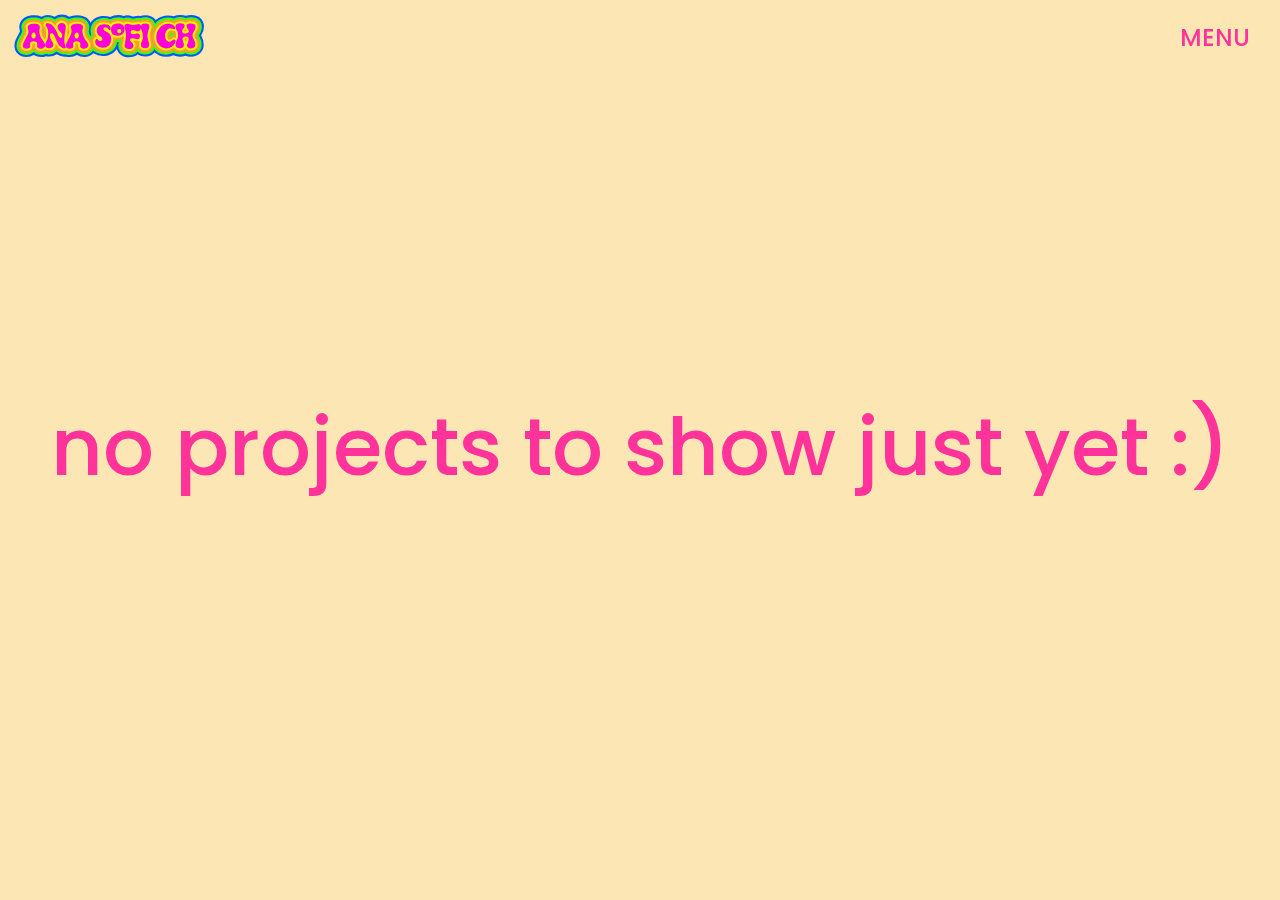
<file: project-pages/other-projects.html>
<!DOCTYPE html>
<html lang="en">
  <head>
    <meta charset="UTF-8" />
    <meta http-equiv="X-UA-Compatible" content="IE=edge" />
    <meta name="viewport" content="width=device-width, initial-scale=1.0" />
    <link rel="icon" type="image/png" sizes="36x36" href="../images/favicon.png" />
    <link rel="stylesheet" href="../style.css" />
    <title>other smaller projects</title>
  </head>
  <body id="projectPage" class="otherProjects">
    <header>
      <div class="loaderWrapper">
        <div class="loaderText">Loading</div>
        <img src="../SVG/loader.svg" alt="loader" />
      </div>

      <section id="menuSec">
        <nav>
          <div class="menuTop">
            <div class="closeMenu" onclick="closeMenu()">X</div>
          </div>
          <div class="menuOptions">
            <a href="../index.html" onclick="closeMenu()">Home</a>
            <a href="../index.html#projectsSec" onclick="closeMenu()">Work</a>
            <a href="#" onclick="closeMenu()">About me</a>
          </div>
        </nav>
        <div class="openMenu" onclick="openMenu()">MENU</div>
      </section>

      <div class="logo2">
        <a href="../index.html"><img src="../SVG/logo.svg" alt="logo" /></a>
      </div>
    </header>

    <main>
      <div class="noProjects">no projects to show just yet :)</div>
    </main>

    <script src="project-pages.js"></script>
  </body>
</html>
</file>
<file: style.css>
@import url("https://fonts.googleapis.com/css2?family=Poppins:wght@400;500&display=swap");

:root {
  --color1: #ff3399;
  --color2: #0033ff;
  --color3: #cc66ff;
  --color4: #ffcc33;
  --color5: #ff9933;
  --color6: #00cc00;
  --color7: #33cccc;
  --color7: #fcd9f4;
  --color8: #fce7b4;

  --font-1: "Poppins", sans-serif;
  --font-2: synthemesc, "Poppins", sans-serif;
  --color-font: #000000;
  --color-font2: #ffffff;
}

/* FOR FONTS 

SYNTHEMESC
font-family: synthemesc, sans-serif;
  font-weight: 400;
  font-style: normal;

*/

* {
  box-sizing: border-box;
  margin: 0;
}

body {
  font-family: "Poppins", sans-serif;
}

/* LOADER */
.loaderWrapper {
  width: 100vw;
  height: 100vh;
  position: absolute;
  top: 0;
  left: 0;
  background-color: var(--color1);
  background-size: cover;
  justify-content: center;
  display: flex;
  justify-content: center;
  align-items: center;
  color: var(--color-font2);
  font-size: 6rem;
  z-index: 120;
  transition: 2.5s;
  overflow-x: hidden;
}

.loaderText {
  position: absolute;
  font-family: var(--font-2);
  animation: loading 0.8s infinite alternate ease-in-out;
}

@keyframes loading {
  0% {
    transform: scale(0.9);
  }
  100% {
    transform: scale(1);
  }
}

.loaderWrapper img {
  height: 100%;
}

/* MENU */
#menuSec {
  font-family: var(--font-2);
}

#menuSec nav {
  position: absolute;
  position: fixed;
  width: 100%;
  height: 100vh;
  top: -100vh;
  left: 0;
  z-index: 100;
  display: flex;
  align-items: center;
  justify-content: center;
  text-align: center;
  background-color: var(--color4);
  color: var(--color1);
  transition: 1s;
}

.logo3 {
  position: absolute;
  left: 1vw;
  top: 1vw;
  width: 15vw;
  z-index: 100;
}

.closeMenu {
  position: absolute;
  top: 20px;
  right: 50px;
  font-size: 1.7rem;
  cursor: pointer;
  transition: 0.2s;
}

.closeMenu:hover {
  color: var(--color2);
}

.menuOptions {
  display: flex;
  flex-direction: column;
  font-size: 6rem;
  gap: 4rem;
  text-align: center;
  width: fit-content;
  justify-content: center;
  align-items: center;
}

.menuOptions a {
  text-decoration: none;
  color: var(--color1);
  transition: 0.1s ease-in-out;
  position: relative;
  width: fit-content;
  background: linear-gradient(to bottom, var(--color4) 0%, var(--color4) 100%);
  background-position: 0 100%;
  background-repeat: repeat-x;
  background-size: 6px 6px;
}

.menuOptions a:hover {
  color: var(--color2);
  background-image: url("data:image/svg+xml;charset=utf8,%3Csvg id='squiggle-link' xmlns='http://www.w3.org/2000/svg' xmlns:xlink='http://www.w3.org/1999/xlink' xmlns:ev='http://www.w3.org/2001/xml-events' viewBox='0 0 20 4'%3E%3Cstyle type='text/css'%3E.squiggle{animation:shift .4s linear infinite;}@keyframes shift {from {transform:translateX(0);}to {transform:translateX(-20px);}}%3C/style%3E%3Cpath fill='none' stroke='%23ff3399' stroke-width='1.4' class='squiggle' d='M0,3.5 c 5,0,5,-3,10,-3 s 5,3,10,3 c 5,0,5,-3,10,-3 s 5,3,10,3'/%3E%3C/svg%3E");
  background-position: 0 100%;
  background-size: auto 16px;
  background-repeat: repeat-x;
  text-decoration: none;
}

.openMenu {
  position: absolute;
  top: 20px;
  right: 30px;
  cursor: pointer;
  font-size: 1.5rem;
  transition: color 0.2s ease-in-out;
  position: fixed;
  z-index: 98;
}

#landingPage .openMenu:hover {
  color: var(--color2);
}

#projectPage .openMenu {
  color: var(--color1);
}

#projectPage .openMenu:hover {
  color: var(--color2);
}

/* LANDING PAGE */

#landingPage {
  font-family: var(--font-1);
  font-weight: 500;
  background-color: var(--color1);
  overflow-x: hidden;
  color: var(--color4);
}

/* HEADER */

.scrollDiv {
  position: fixed;
  bottom: 50px;
  right: 50px;
  z-index: 99;
}

.circle {
  width: 120px;
  height: 120px;
  border-radius: 50%;
  display: flex;
  justify-content: center;
  align-items: center;
  color: #0033ff;
}

.scrollArrow {
  position: absolute;
  width: 30px;
  height: 45px;
  background-image: url(SVG/scrollArrow.svg);
  background-size: 25px;
  background-repeat: no-repeat;
  background-position-x: center;
  background-position-y: 20px;
  border-radius: 50%;
  filter: brightness(1.5) contrast(1.5);
}

.scrollText {
  width: 100%;
  height: 100%;
  font-family: var(--font-2);
  animation: rotateText 10s linear infinite;
  transform-origin: center;
}

@keyframes rotateText {
  0% {
    transform: rotate(0deg);
  }
  100% {
    transform: rotate(360deg);
  }
}

.scrollText span {
  position: absolute;
  left: 50%;
  font-size: 1.1em;
  transform-origin: 0 60px;
}

.logo {
  text-align: center;
  position: fixed;
  z-index: 99;
  left: 25vw;
  margin-top: 8rem;
  width: 50vw;
}

.logoAppear {
  animation: logoAppear;
  animation-duration: 1.5s;
  animation-iteration-count: 1;
  animation-fill-mode: forwards;
  animation-delay: 0.8s;
  opacity: 0;
}

@keyframes logoAppear {
  0% {
    transform: scale(0);
  }
  100% {
    transform: scale(1);
    opacity: 1;
  }
}

.moveLogo {
  animation: moveLogo;
  animation-duration: 1s;
  animation-iteration-count: 1;
  animation-fill-mode: forwards;
}

@keyframes moveLogo {
  100% {
    left: 1vw;
    margin-top: 1rem;
    width: 15vw;
  }
}

.returnLogo {
  animation: returnLogo;
  animation-duration: 1s;
  animation-iteration-count: 1;
  animation-fill-mode: forwards;
}

@keyframes returnLogo {
  0% {
    left: 1vw;
    margin-top: 1rem;
    width: 15vw;
  }
  100% {
    left: 25vw;
    margin-top: 8rem;
    width: 50vw;
  }
}

.introText {
  text-align: center;
  padding-left: 18vw;
  padding-right: 18vw;
  font-size: 3.5rem;
  color: var(--color-font2);
  padding-top: 22rem;
}

.introAppear {
  position: relative;
  top: 3.5rem;
  opacity: 0;
  animation: introAppear;
  animation-duration: 1s;
  animation-iteration-count: 1;
  animation-fill-mode: forwards;
}

.introAppear.ia1 {
  animation-delay: 1s;
}

.introAppear.ia2 {
  animation-delay: 1.1s;
}

.introAppear.ia3 {
  animation-delay: 1.2s;
}

@keyframes introAppear {
  100% {
    top: 0rem;
    opacity: 1;
  }
}

.wavy {
  background: linear-gradient(to bottom, var(--color4) 0%, var(--color4) 100%);
  background-position: 0 100%;
  background-repeat: repeat-x;
  background-size: 5px 5px;
}

.wavy:hover {
  background-image: url("data:image/svg+xml;charset=utf8,%3Csvg id='squiggle-link' xmlns='http://www.w3.org/2000/svg' xmlns:xlink='http://www.w3.org/1999/xlink' xmlns:ev='http://www.w3.org/2001/xml-events' viewBox='0 0 20 4'%3E%3Cstyle type='text/css'%3E.squiggle{animation:shift .4s linear infinite;}@keyframes shift {from {transform:translateX(0);}to {transform:translateX(-20px);}}%3C/style%3E%3Cpath fill='none' stroke='%23ffcc33' stroke-width='2' class='squiggle' d='M0,3.5 c 5,0,5,-3,10,-3 s 5,3,10,3 c 5,0,5,-3,10,-3 s 5,3,10,3'/%3E%3C/svg%3E");
  background-position: 0 100%;
  background-size: auto 10px;
  background-repeat: repeat-x;
  text-decoration: none;
}

.wavy a {
  text-decoration: none;
  color: var(--color-font2);
}

.hoverReveal2 img {
  mix-blend-mode: difference;
  z-index: 0;
  width: 100%;
  height: 100%;
  object-fit: cover;
  position: relative;
  transition: text-transform 0.5s ease-out;
}

.hoverReveal2.img3 {
  position: absolute;
  top: 50%;
  left: 50%;
  pointer-events: none;
  transform: translate(-50%, -50%);
  overflow: hidden;
  opacity: 0;
  transform: scale(0.8);
  transition: all 0.5s ease-out;
  width: 400px;
  height: 500px;
  z-index: -1;
}

/* leo section */

.leoOptions {
  margin-top: 8rem;
  margin-bottom: 8rem;
  display: flex;
  justify-content: space-around;
  font-family: var(--font-2);
  font-size: 5rem;
}

.leoOptions a {
  text-decoration: none;
  color: var(--color1);
  transition: 0.4s;
  text-shadow: 3px 0 0 #fff, -3px 0 0 #fff, 0 3px 0 #fff, 0 -3px 0 #fff, 2px 2px #fff, -2px -2px 0 #fff, 2px -2px 0 #fff, -2px 2px 0 #fff;
}

.leoOptions a:hover {
  color: var(--color2);
  transition: 0.4s;
  text-shadow: 3px 0 0 #fff, -3px 0 0 #fff, 0 3px 0 #fff, 0 -3px 0 #fff, 2px 2px #fff, -2px -2px 0 #fff, 2px -2px 0 #fff, -2px 2px 0 #fff;
}

/* projects settings */
.projectsOption {
  align-self: center;
  margin-left: 2rem;
}

.checkProjects {
  padding-top: 3rem;
  font-size: 1.9rem;
  text-align: center;
  transform: scale(0);
  transition: all 0.3s;
}

.projectsOption:hover .checkProjects {
  transform: scale(1);
}

.sliderLeft {
  opacity: 0;
}

.slideInLeft {
  animation: slideInLeft;
  animation-timing-function: cubic-bezier(0.63, 0.28, 0.6, 1.93);
  animation-duration: 0.8s;
  animation-iteration-count: 1;
  animation-fill-mode: forwards;
}

@keyframes slideInLeft {
  0% {
    transform: translateX(-20vw);
  }
  100% {
    transform: translateX(-0vw);
    opacity: 1;
  }
}

/* leo settings */
.blueLeo {
  margin-top: 6rem;
  text-align: center;
}

.blueLeo svg {
  width: 25rem;
  height: 25rem;
}

.eyes {
  display: flex;
}

.eye {
  position: relative;
  left: 4.9rem;
  bottom: 15rem;
  width: 34px;
  height: 34px;
  display: block;
  background: #fff;
  margin: 0 46.5px;
  border-radius: 50%;
  overflow: hidden;
}

.eyeball {
  position: absolute;
  top: 50%;
  left: 50%;
  width: 19.6px;
  height: 19.6px;
  border-radius: 50%;
  background: #000;
  box-sizing: border-box;
  transform: translate(-50%, -50%);
}

/* about me settings */
.aboutmeOption {
  align-self: center;
  margin-right: 2rem;
}

.knowMe {
  padding-top: 3rem;
  font-size: 1.9rem;
  text-align: center;
  transform: scale(0);
  transition: all 0.3s;
}

.aboutmeOption:hover .knowMe {
  transform: scale(1);
}

.sliderRight {
  opacity: 0;
}

.slideInRight {
  animation: slideInRight;
  animation-timing-function: cubic-bezier(0.63, 0.28, 0.6, 1.93);
  animation-duration: 0.8s;
  animation-iteration-count: 1;
  animation-fill-mode: forwards;
}

@keyframes slideInRight {
  0% {
    transform: translateX(20vw);
  }
  100% {
    transform: translateX(-0vw);
    opacity: 1;
  }
}

/* MAIN/PROJECTS */
.projectsTitle {
  position: relative;
  display: block;
  width: 100vw;
  height: fit-content;
  background-color: var(--color4);
  margin-top: 6rem;
  color: var(--color2);
  font-size: 11rem;
  font-family: var(--font-2);
  overflow: hidden;
  text-shadow: 5px 0 0 #fff, -5px 0 0 #fff, 0 5px 0 #fff, 0 -5px 0 #fff, 4px 4px #fff, -4px -4px 0 #fff, 4px -4px 0 #fff, -4px 4px 0 #fff;
}

.projectsTitleTrack {
  display: flex;
  width: calc(762px * 10);
  animation: pMarquee 4s infinite linear;
}

@keyframes pMarquee {
  0% {
    transform: translate(0%);
  }
  100% {
    transform: translate(-762px);
  }
}

/* project list */
.projectsList {
  padding-right: 3rem;
  padding-left: 3rem;
  padding-top: 8rem;
  padding-bottom: 10rem;
}

.projectsList li {
  list-style: none;
  position: relative;
  z-index: 10;
}

.projectsList a {
  text-decoration: none;
  z-index: 10;
  position: relative;
}

.fade-in {
  top: 3rem;
  opacity: 0;
  transition: 0.3s ease-in;
}

.fade-in.appear {
  top: 0rem;
  opacity: 1;
}

.projectsList a.active {
  top: 0rem;
  transition: 1s ease-out;
}

.singleProject {
  z-index: 10;
  position: relative;
}

.line {
  width: 87vw;
  height: 4px;
  background-color: var(--color4);
}

.projectContent {
  padding-top: 1.8rem;
  padding-bottom: 2.6rem;
  display: flex;
  justify-content: space-between;
}

.projectText {
  color: var(--color-font2);
  transition: 0.2s;
}

.projectTitle {
  font-size: 2.5rem;
}

.projectDeats {
  font-size: 1.4rem;
}

.pArrow {
  width: 4rem;
  align-self: center;
  margin-right: 4rem;
  margin-top: 1rem;
  transition: 0.5s;
}

.arrowPath {
  fill: none;
  stroke: var(--color4);
  stroke-miterlimit: 4;
  stroke-width: 4px;
}

.hoverReveal.img1 {
  position: absolute;
  top: 50%;
  left: 50%;
  pointer-events: none;
  transform: translate(-50%, -50%);
  overflow: hidden;
  opacity: 0;
  transform: scale(0.8);
  transition: all 0.5s ease-out;
  width: 510px;
  height: 250px;
  z-index: 10;
}

.hoverReveal.img2 {
  position: absolute;
  top: 50%;
  left: 50%;
  pointer-events: none;
  transform: translate(-50%, -50%);
  overflow: hidden;
  opacity: 0;
  transform: scale(0.8);
  transition: all 0.5s ease-out;
  width: 300px;
  height: 400px;
  z-index: 10;
}

.hoverReveal img {
  mix-blend-mode: difference;
  z-index: 10;
  width: 100%;
  height: 100%;
  object-fit: cover;
  position: relative;
  transition: text-transform 0.5s ease-out;
}

/* hover effects project list  */
.projectLi:hover .projectText {
  color: var(--color2);
  transition: 0.2s;
}

.projectLi:hover .pArrow {
  transform: rotate(45deg);
  transition: 0.5s;
}

.projectLi:hover .arrowPath {
  fill: var(--color2);
  stroke: none;
}

/* FOOTER */

footer {
  background-color: var(--color2);
  display: flex;
  flex-direction: column;
  padding-left: 20vw;
  padding-right: 20vw;
  padding-top: 3rem;
  padding-bottom: 2rem;
}

.lets {
  color: var(--color1);
  font-size: 4rem;
  font-family: var(--font-2);
}

.getIT {
  color: var(--color-font2);
  font-weight: 400;
  font-size: 7rem;
  margin-top: -2rem;
}

.fmiddle {
  display: flex;
  justify-content: space-between;
  margin-top: 2.5rem;
}

.fTitle {
  font-family: var(--font-2);
  font-size: 2rem;
  margin-bottom: 0.7rem;
  color: var(--color4);
}

.fLinks {
  display: flex;
  gap: 3rem;
}

.fLinks a {
  text-decoration: none;
  color: var(--color-font2);
  font-size: 1.2rem;
  transition: 0.2s;
}

.fLinks a:hover {
  color: var(--color1);
  transition: 0.2s;
}

.fbottom {
  margin-top: 2.5rem;
  font-size: 1.2rem;
  text-align: center;
  color: var(--color-font2);
}

.fLogo img {
  width: 300px;
  margin-top: 0.5rem;
}

/* PROJECT PAGES */

#projectPage {
  font-family: var(--font-1);
  font-weight: 500;
  background-color: var(--color8);
  overflow-x: hidden;
  font-size: 1.2rem;
}

.logo2 {
  left: 1vw;
  top: 1vw;
  width: 15vw;
  position: fixed;
  z-index: 100;
}

/* intro */

.projectIntro {
  display: flex;
  justify-content: space-around;
  gap: 6rem;
  margin-left: 6rem;
  margin-right: 6rem;
  margin-top: 16rem;
  margin-bottom: 14rem;
}

#projectPage h1 {
  font-family: var(--font-2);
  color: var(--color1);
  font-size: 2.5rem;
  word-spacing: 5px;
  letter-spacing: 2px;
}

.projectTitle .programs {
  font-size: 1.2rem;
}

.programs span {
  color: var(--color1);
}

.projectDesc {
  width: 40vw;
  text-align: justify;
  margin-top: -2rem;
}

.descButtons {
  display: flex;
  gap: 2rem;
}

button.descButtonsB {
  align-self: center;
  margin-top: 1rem;
  width: 200px;
  height: 40px;
  border: solid 3px var(--color1);
  background-color: transparent;
  color: var(--color1);
  font-family: var(--font-1);
  border-radius: 100px;
  font-size: 0.9rem;
  transition: 0.2s ease-in-out;
  font-weight: bold;
}

button.descButtonsB:hover {
  background-color: var(--color1);
  color: var(--color-font2);
}

button.descButtonsB:hover a {
  color: var(--color-font2);
}

/* scroll element */
.projectScrollDiv {
  position: relative;
  display: flex;
  justify-content: center;
  align-items: center;
  margin-top: -10rem;
  top: 1rem;
  z-index: 99;
  color: var(--color1);
}

.projectScroll .circle {
  color: var(--color1);
}

.projectScroll .scrollText span {
  position: absolute;
  left: 50%;
  font-size: 1em;
  transform-origin: 0 65px;
}

/* photos */

.pIntroPhotos {
  display: flex;
  width: 100vw;
  overflow: hidden;
  margin-top: -3rem;
  padding-left: -5rem;
}

.prImg {
  height: 90vh;
}

.prImg img {
  max-height: 100%;
}

.prImgEmpty {
  width: 30vw;
}

/* project process */
.projectSec {
  display: flex;
}

.processText {
  padding-top: 8rem;
  padding-left: 6rem;
  padding-right: 6rem;
  width: 50vw;
  height: 100vh;
  line-height: 2.3rem;
  text-align: justify;
}

.S1text,
.S3text {
  background-color: var(--color4);
}

.processText h1 {
  margin-bottom: 4rem;
  text-align: left;
  word-spacing: 5px;
  letter-spacing: 2px;
}

.processImg {
  width: 50vw;
  height: 100vh;
  display: flex;
  justify-content: center;
}

/* bg images for process */

.S3Img {
  display: flex;
  flex-direction: column;
}

/* Latelier Michaud */
.latelierMichaud .S1Img {
  background: url(images/background-photos/bg4.webp);
  background-size: cover;
}

.latelierMichaud .S2Img {
  background: url(images/background-photos/bg7.webp);
  background-size: cover;
}

.latelierMichaud .S3Img {
  background: url(images/background-photos/bg13.webp);
  background-size: cover;
}

/* FPC */
.fpc .S1Img {
  background: url(images/fpc/bg1.webp);
  background-size: cover;
}

.fpc .S2Img {
  background: url(images/fpc/bg2.webp);
  background-size: cover;
}

.fpc .S3Img {
  background: url(images/fpc/bg3.webp);
  background-size: cover;
}

/* Save the Dead */
.bouncing {
  animation-name: bouncing;
  animation-duration: 0.7s;
  animation-iteration-count: infinite;
  animation-direction: alternate;
  animation-timing-function: linear;
}

@keyframes bouncing {
  0% {
    transform: rotate(-10deg);
  }

  100% {
    transform: rotate(10deg);
  }
}

.saveTheDead .S1Img {
  background: url(images/background-photos/bg18.webp);
  background-size: cover;
}

.saveTheDead .S2Img {
  background: url(images/background-photos/bg14.webp);
  background-size: cover;
}

.saveTheDead .S3Img {
  background: url(images/background-photos/bg15.webp);
  background-size: cover;
}

/* Silfen */
.silfen .S1Img {
  background: url(images/background-photos/bg17.webp);
  background-size: cover;
}

.silfen .S2Img {
  background: url(images/silfen/bg3.webp);
  background-size: cover;
}

.silfen .S3Img {
  background: url(images/background-photos/bg8.webp);
  background-size: cover;
}

/* hacked Hogwarts */
.hackedHogwarts .S1Img {
  background: url(images/background-photos/bg16.webp);
  background-size: cover;
}

.hackedHogwarts .S2Img {
  background: url(images/background-photos/bg19.webp);
  background-size: cover;
}

.hackedHogwarts .S3Img {
  background: url(images/background-photos/bg4.webp);
  background-size: cover;
}

/* watch configurator */
.watchConfigurator .S1Img {
  background: url(images/background-photos/bg1.webp);
  background-size: cover;
}

.watchConfigurator .S2Img {
  background: url(images/background-photos/bg10.webp);
  background-size: cover;
}

.watchConfigurator .S3Img {
  background: url(images/background-photos/bg3.webp);
  background-size: cover;
}

.watchConfigurator .prImg img {
  max-height: 100%;
}

/* RE */
.RE .S1Img {
  background: url(images/RE-tshirts/bg1.webp);
  background-size: contain;
}

.RE .S2Img {
  background: url(images/RE-tshirts/bg2.webp);
  background-size: contain;
}

.RE .S3Img {
  background: url(images/RE-tshirts/bg3.webp);
  background-size: contain;
}

/* Me-Mover */
.meMover .S1Img {
  background: url(images/background-photos/bg8.webp);
  background-size: cover;
}

.meMover .S2Img {
  background: url(images/background-photos/bg12.webp);
  background-size: cover;
}

.meMover .S3Img {
  background: url(images/background-photos/bg11.webp);
  background-size: cover;
}

.processImg img {
  max-width: 80%;
  align-self: center;
}

button.viewSolution {
  align-self: center;
  margin-top: 5rem;
  width: 350px;
  height: 50px;
  border: solid 3px var(--color-font2);
  background-color: transparent;
  color: white;
  font-family: var(--font-1);
  border-radius: 100px;
  font-size: 1.2rem;
  transition: 0.2s ease-in-out;
  font-weight: bold;
}

button.viewSolution:hover {
  background-color: var(--color1);
  color: var(--color-font2);
}

button.viewSolution:hover a {
  color: var(--color-font2);
}

button a {
  text-decoration: none;
  color: var(--color1);
  transition: 0.2s ease-in-out;
}

button.viewSolution a {
  text-decoration: none;
  color: var(--color-font2);
  transition: 0.2s ease-in-out;
}

/* documentation */
.projectDocs {
  padding-left: 6rem;
  padding-right: 6rem;
  padding-top: 8rem;
  font-size: 1.7rem;
  margin-bottom: 5rem;
}

.projectDocs h1 {
  margin-bottom: 4rem;
}

.docList {
  display: flex;
  flex-direction: column;
  gap: 1.5rem;
}

.singleDoc {
  display: flex;
  gap: 2rem;
}

.singleDoc a {
  text-decoration: none;
  color: var(--color-font);
  margin-top: 1rem;
  transition: 0.1s ease-in-out;
}

.singleDoc a:hover {
  color: var(--color1);
}

.docLeo {
  width: 90px;
}

.fade-in2 {
  transform: translateY(3rem);
  opacity: 0;
  transition: 0.3s ease-in;
}

.fade-in2.appear {
  transform: translateY(0rem);
  opacity: 1;
}

.fade-in3 {
  opacity: 0;
  transition: 0.3s ease-in;
}

.fade-in3.appear {
  opacity: 1;
}

/* previous and next project */

.prevNextProject {
  height: 70vh;
  background-color: var(--color4);
  display: flex;
  justify-content: space-around;
}

.prevNextProject a {
  text-decoration: none;
}

.prevProject,
.nextProject {
  position: relative;
  top: 23%;
}

.previous,
.pProject {
  font-family: var(--font-2);
  font-size: 6rem;
  color: var(--color1);
  transition: 0.1s ease-in-out;
}

.prevProject a:hover .previous {
  text-shadow: 3px 0 0 #ff3399, -3px 0 0 #ff3399, 0 3px 0 #ff3399, 0 -3px 0 #ff3399, 2px 2px #ff3399, -2px -2px 0 #ff3399, 2px -2px 0 #ff3399, -2px 2px 0 #ff3399;
  color: var(--color4);
}

.prevProject a:hover .pProject {
  text-shadow: 3px 0 0 #ff3399, -3px 0 0 #ff3399, 0 3px 0 #ff3399, 0 -3px 0 #ff3399, 2px 2px #ff3399, -2px -2px 0 #ff3399, 2px -2px 0 #ff3399, -2px 2px 0 #ff3399;
  color: var(--color4);
}

.pProject {
  margin-top: -1.5rem;
}

.preProjectName,
.nextProjectName {
  font-size: 1.7rem;
  margin-top: -0.5rem;
  color: var(--color-font);
}

.nextProjectName {
  text-align: right;
}

.next,
.nProject {
  font-family: var(--font-2);
  font-size: 6rem;
  color: var(--color2);
  text-align: right;
  transition: 0.1s ease-in-out;
}

.nextProject a:hover .next {
  text-shadow: 3px 0 0 #0033ff, -3px 0 0 #0033ff, 0 3px 0 #0033ff, 0 -3px 0 #0033ff, 2px 2px #0033ff, -2px -2px 0 #0033ff, 2px -2px 0 #0033ff, -2px 2px 0 #0033ff;
  color: var(--color4);
}

.nextProject a:hover .nProject {
  text-shadow: 3px 0 0 #0033ff, -3px 0 0 #0033ff, 0 3px 0 #0033ff, 0 -3px 0 #0033ff, 2px 2px #0033ff, -2px -2px 0 #0033ff, 2px -2px 0 #0033ff, -2px 2px 0 #0033ff;
  color: var(--color4);
}

.nProject {
  margin-top: -1.5rem;
}

/* other projects */
#projectPage.otherProjects {
  font-family: var(--font-2);
  color: var(--color1);
}

.otherProjects .noProjects {
  font-size: 5rem;
  text-align: center;
  margin-top: 43vh;
}

/* ABOUT ME PAGE */
#aboutMe {
  background-color: #fcd9f4;
}

#aboutMe .openMenu {
  color: var(--color1);
}

#aboutMe .openMenu:hover {
  color: var(--color2);
}

#aboutMe main {
  margin-bottom: 15rem;
}

.aboutTitle {
  margin-top: 8rem;
  display: flex;
  justify-content: center;
}

.aboutTitle h1 {
  font-family: var(--font-2);
  color: var(--color1);
  font-size: 3.5rem;
}

.aboutInfo {
  margin-top: 4rem;
  display: flex;
  justify-content: center;
  align-items: center;
  gap: 4rem;
  padding-left: 13rem;
  padding-right: 13rem;
}

.aboutImg {
  width: 50%;
}

.aboutImg img {
  max-width: 100%;
}

.aboutText {
  width: 50%;
  font-size: 1.2rem;
}

.skillsSec {
  margin-top: 4rem;
  padding-left: 13rem;
  padding-right: 13rem;
}

.skillsSec h2 {
  font-family: var(--font-2);
  color: var(--color1);
  font-size: 2.5rem;
}

.skillsList {
  margin-top: 2rem;
  margin-bottom: 3rem;
  display: grid;
  grid-template-columns: repeat(auto-fill, minmax(50px, 150px));
  gap: 1rem;
}

.skill {
  display: flex;
  justify-content: center;
  align-items: center;
  font-size: 1.2rem;
  border-radius: 100px;
  width: 8rem;
  background-color: var(--color1);
  color: var(--color-font2);
  height: 2.8rem;
}

.skill:hover {
  transform: scale(1.1);
  box-shadow: -1px -1px 33px -7px rgba(255, 51, 153, 0.66);
}

/* MEDIA QUERIES */

@media only screen and (max-width: 1400px) {
  /* project pages */
  #projectPage {
    /* background-color: #ff9933; */
    font-size: 1.1rem;
  }

  .projectIntro {
    margin-top: 14rem;
  }

  .processText {
    padding-top: 6rem;
    padding-left: 3rem;
    padding-right: 3rem;
    line-height: 2rem;
  }

  .projectDocs {
    font-size: 1.5rem;
  }
}

@media only screen and (max-width: 1290px) {
  /* about me */
  .aboutInfo {
    padding-left: 8rem;
    padding-right: 8rem;
  }

  .skillsSec {
    padding-left: 8rem;
    padding-right: 8rem;
  }

  .hoverReveal2,
  .hoverReveal {
    display: none;
    pointer-events: none;
  }

  footer {
    padding-left: 10vw;
    padding-right: 10vw;
  }
}

@media only screen and (max-width: 1180px) {
  .introText {
    padding-left: 5rem;
    padding-right: 5rem;
    font-size: 2.8rem;
  }

  /* project pages */
  #projectPage {
    font-size: 1rem;
  }

  .prImg {
    height: 80vh;
  }

  .processText {
    padding-top: 4rem;
    padding-left: 3rem;
    padding-right: 3rem;
    height: 85vh;
    line-height: 2rem;
  }

  .processText h1 {
    margin-bottom: 2rem;
  }

  .processImg {
    height: 85vh;
  }

  .projectDocs {
    padding-top: 4rem;
  }

  .prevNextProject {
    height: 50vh;
  }

  .prevProject,
  .nextProject {
    position: relative;
    top: 20%;
  }

  .previous,
  .pProject {
    font-size: 5rem;
  }

  .preProjectName,
  .nextProjectName {
    font-size: 1.5rem;
  }

  .next,
  .nProject {
    font-size: 5rem;
  }

  /* about me */
  .aboutInfo {
    padding-left: 5rem;
    padding-right: 5rem;
  }

  .aboutText {
    font-size: 1rem;
  }

  .skillsSec {
    padding-left: 5rem;
    padding-right: 5rem;
  }
}

@media only screen and (max-width: 1024px) {
  /* #landingPage {
    background-color: var(--color5);
  } */

  /* menu */
  .logo3 {
    width: 25vw;
  }

  /* landing page */

  @keyframes moveLogo {
    100% {
      left: 1vw;
      margin-top: 1rem;
      width: 20vw;
    }
  }

  .circle {
    width: 80px;
    height: 80px;
  }

  .scrollText span {
    font-size: 0.9em;
    transform-origin: 0 43px;
  }

  .introText {
    padding-left: 3rem;
    padding-right: 3rem;
    font-size: 2.8rem;
    padding-top: 18rem;
  }

  .leoOptions {
    font-size: 3rem;
    text-align: center;
  }

  .checkProjects {
    font-size: 1.5rem;
  }

  .blueLeo svg {
    width: 22rem;
    height: 22rem;
  }

  .eyes {
    display: none;
  }

  .knowMe {
    font-size: 1.5rem;
  }

  .projectsTitle {
    font-size: 9rem;
  }

  .projectsList {
    padding-right: 1rem;
    padding-left: 1rem;
    padding-top: 5rem;
  }

  .projectsList ul {
    padding-inline-start: 1rem;
  }

  .line {
    width: 95vw;
  }

  .projectTitle {
    font-size: 2rem;
  }

  .projectDeats {
    font-size: 1.2rem;
  }

  .pArrow {
    width: 3rem;
    margin-right: 1rem;
  }

  .hoverReveal.img1 {
    width: 360px;
    height: 200px;
  }

  .hoverReveal.img2 {
    width: 200px;
    height: 250px;
  }

  /* project pages */

  .logo2 {
    width: 25vw;
  }

  .projectScroll .scrollText span {
    font-size: 0.8em;
    transform-origin: 0 43px;
  }

  /* footer */
  .lets {
    font-size: 3rem;
  }

  .getIT {
    font-size: 6rem;
  }

  .fTitle {
    font-size: 1.6rem;
  }

  .fLinks a {
    font-size: 1.1rem;
  }

  .fbottom {
    font-size: 1.1rem;
  }

  .fLogo img {
    width: 250px;
  }
}

@media only screen and (max-width: 1000px) {
  /* project pages */

  /* #projectPage {
    background-color: #cc66ff;
  } */

  .projectIntro {
    margin-top: 10rem;
  }

  #projectPage h1 {
    font-size: 2.2rem;
  }

  .projectTitle .programs {
    font-size: 1rem;
  }

  button.descButtonsB {
    font-size: 0.8rem;
  }
  .processText {
    padding-left: 2rem;
    padding-right: 2rem;
  }

  .processImg {
    height: 85vh;
  }

  .projectDocs {
    font-size: 1.3rem;
  }

  .projectDocs h1 {
    margin-bottom: 3rem;
  }

  .docList {
    gap: 1rem;
  }

  .docLeo {
    width: 80px;
  }

  .prevNextProject {
    height: 50vh;
  }
}

@media only screen and (max-width: 865px) {
  /* #landingPage {
    background-color: var(--color3);
  } */

  /* menu */
  .logo3 {
    width: 30vw;
  }

  /* landing page */

  .leoOptions {
    font-size: 2.5rem;
  }

  .blueLeo svg {
    width: 20rem;
    height: 20rem;
  }

  .checkProjects {
    font-size: 1.3rem;
  }

  .knowMe {
    font-size: 1.5rem;
  }

  .line {
    width: 93vw;
  }

  .projectContent {
    padding-top: 1.4rem;
    padding-bottom: 2.2rem;
  }

  .projectTitle {
    font-size: 1.8rem;
  }

  .projectDeats {
    font-size: 1rem;
  }

  .pArrow {
    width: 3rem;
    margin-right: 1rem;
  }

  /* project pages */
  .logo2 {
    width: 30vw;
  }

  #projectPage {
    /* background-color: #0033ff; */
    font-size: 1rem;
  }

  button.descButtonsB {
    font-size: 0.7rem;
  }

  button.viewSolution {
    width: 290px;
    height: 50px;
    font-size: 1rem;
  }

  /* about me */
  .aboutText {
    font-size: 0.8rem;
  }

  /* footer */

  .lets {
    font-size: 2.5rem;
  }

  .getIT {
    font-size: 5.5rem;
  }

  .fTitle {
    font-size: 1.4rem;
  }

  .fLinks a {
    font-size: 1rem;
  }

  .fbottom {
    font-size: 1rem;
  }

  .fLogo img {
    width: 200px;
  }
}

@media only screen and (max-width: 810px) {
  /* project pages */

  .processText {
    padding-top: 3rem;
  }

  .processText h1 {
    margin-bottom: 1.6rem;
  }

  .projectDocs h1 {
    margin-bottom: 1.6rem;
  }

  /* about me */
  .aboutTitle {
    margin-top: 6rem;
  }

  .aboutTitle h1 {
    font-size: 3rem;
  }

  .aboutInfo {
    margin-top: 3rem;
    padding-left: 3rem;
    padding-right: 3rem;
  }

  .skillsSec {
    margin-top: 2rem;
    padding-left: 3rem;
    padding-right: 3rem;
  }

  .skillsSec h2 {
    font-size: 2rem;
  }

  .skill {
    font-size: 1rem;
    width: 8rem;
    height: 2.4rem;
  }
}

@media only screen and (max-width: 770px) {
  /* #landingPage {
    background-color: #00cc00;
    width: 100vw;
  } */

  /* project pages */

  .projectIntro {
    flex-direction: column;
    margin-top: 7rem;
    justify-content: center;
  }

  #projectPage h1 {
    font-size: 2.1rem;
  }

  .projectDesc {
    width: 100%;
    line-height: 2rem;
  }

  .projectSec {
    flex-direction: column;
  }

  .pSec2 {
    display: flex;
    flex-direction: column-reverse;
  }

  .processText {
    padding-top: 4rem;
    padding-left: 4rem;
    padding-right: 4rem;
    width: 100vw;
    height: 75vh;
  }

  .processImg {
    width: 100vw;
    height: 75vh;
  }

  button.viewSolution {
    margin-top: 2rem;
  }

  .prevNextProject {
    height: 40vh;
  }

  .prevProject,
  .nextProject {
    position: relative;
    top: 20%;
  }

  .previous,
  .pProject {
    font-size: 3.5rem;
  }

  .pProject {
    margin-top: -1rem;
  }

  .preProjectName,
  .nextProjectName {
    font-size: 1.3rem;
  }

  .next,
  .nProject {
    font-size: 3.5rem;
  }

  .nProject {
    margin-top: -1rem;
  }

  /* about me */
  #aboutMe main {
    margin-bottom: 8rem;
  }

  /* footer */

  footer {
    padding-left: 5vw;
    padding-right: 5vw;
  }

  .lets {
    font-size: 1.7rem;
  }

  .getIT {
    font-size: 4.5rem;
  }

  .fTitle {
    font-size: 1.2rem;
  }

  .fLinks a {
    font-size: 0.9rem;
  }

  .fLinks {
    display: flex;
    gap: 1rem;
    flex-direction: column;
  }

  .fbottom {
    font-size: 0.8rem;
  }

  .fLogo img {
    width: 180px;
  }
}

@media only screen and (max-width: 720px) {
  /* #landingPage {
    background-color: #33cccc;
    width: 100vw;
  } */

  /* menu */
  .logo3 {
    width: 35vw;
  }

  .menuOptions {
    font-size: 4rem;
  }

  .menuOptions a:hover {
    background-size: auto 13px;
  }

  /* landing page */

  .logo {
    width: 70vw;
    left: 15vw;
  }

  @keyframes moveLogo {
    100% {
      left: 1vw;
      margin-top: 1rem;
      width: 30vw;
    }
  }

  @keyframes returnLogo {
    0% {
      left: 1vw;
      margin-top: 1rem;
      width: 30vw;
    }
    100% {
      left: 15vw;
      margin-top: 8rem;
      width: 70vw;
    }
  }

  .wavy {
    background-size: 4px 4px;
  }

  .introText {
    padding-left: 1rem;
    padding-right: 1rem;
    font-size: 2.5rem;
    padding-top: 18rem;
  }

  .leoOptions {
    font-size: 2.2rem;
  }

  .projectsOption {
    width: 137px;
    margin-left: 0.5rem;
    margin-top: 8rem;
  }

  .checkProjects {
    padding-top: 2rem;
    font-size: 1.2rem;
  }

  .blueLeo svg {
    width: 15rem;
    height: 15rem;
  }

  .aboutmeOption {
    margin-right: 0.5rem;
    margin-top: 8rem;
  }

  .knowMe {
    padding-top: 2rem;
    font-size: 1.2rem;
  }

  .projectsTitle {
    font-size: 7rem;
  }

  .projectsList {
    padding-right: 0.5rem;
    padding-left: 0.5rem;
  }

  .line {
    width: 95vw;
    height: 3px;
  }

  .projectContent {
    padding-top: 1.2rem;
    padding-bottom: 1.2rem;
  }

  .projectTitle {
    font-size: 1.5rem;
  }

  .projectDeats {
    font-size: 1rem;
  }

  .pArrow {
    width: 2.3rem;
    margin-right: 1rem;
    margin-top: 0;
  }

  /* project pages */
  .logo2 {
    width: 35vw;
  }

  .prevNextProject {
    padding-left: 2rem;
    padding-right: 2rem;
  }

  /* about me */
  .aboutInfo {
    flex-direction: column;
    gap: 1rem;
  }

  .aboutImg {
    width: 70%;
  }

  .aboutText {
    width: 90%;
    font-size: 1rem;
  }
}

@media only screen and (max-width: 600px) {
  /* project pages */
  #projectPage {
    font-size: 0.99rem;
  }

  .projectIntro {
    margin-top: 6rem;
    margin-left: 4rem;
    margin-right: 4rem;
  }

  #projectPage h1 {
    font-size: 2.5rem;
  }

  .projectTitle .programs {
    font-size: 0.99rem;
  }

  .projectDesc {
    line-height: 1.6rem;
  }

  button.descButtonsB {
    font-size: 0.8rem;
  }

  .processText h1 {
    line-height: 2.5rem;
    text-align: start;
  }

  .processText {
    height: 65vh;
    line-height: 1.6rem;
  }

  .processImg {
    height: 65vh;
  }

  button.viewSolution {
    width: 250px;
    height: 40px;
  }

  .projectDocs {
    padding-left: 4rem;
    font-size: 1.2rem;
  }

  .prevProject a:hover .previous {
    text-shadow: 1.8px 0 0 #ff3399, -1.8px 0 0 #ff3399, 0 1.8px 0 #ff3399, 0 -1.8px 0 #ff3399, 1.8px 1.8px #ff3399, -1.8px -1.8px 0 #ff3399, 1.8px -1.8px 0 #ff3399, -1.8px 1.8px 0 #ff3399;
  }

  .prevProject a:hover .pProject {
    text-shadow: 1.8px 0 0 #ff3399, -1.8px 0 0 #ff3399, 0 1.8px 0 #ff3399, 0 -1.8px 0 #ff3399, 1.8px 1.8px #ff3399, -1.8px -1.8px 0 #ff3399, 1.8px -1.8px 0 #ff3399, -1.8px 1.8px 0 #ff3399;
  }

  .nextProject a:hover .next {
    text-shadow: 1.8px 0 0 #0033ff, -1.8px 0 0 #0033ff, 0 1.8px 0 #0033ff, 0 -1.8px 0 #0033ff, 1.8px 1.8px #0033ff, -1.8px -1.8px 0 #0033ff, 1.8px -1.8px 0 #0033ff, -1.8px 1.8px 0 #0033ff;
  }

  .nextProject a:hover .nProject {
    text-shadow: 1.8px 0 0 #0033ff, -1.8px 0 0 #0033ff, 0 1.8px 0 #0033ff, 0 -1.8px 0 #0033ff, 1.8px 1.8px #0033ff, -1.8px -1.8px 0 #0033ff, 1.8px -1.8px 0 #0033ff, -1.8px 1.8px 0 #0033ff;
  }
}

@media only screen and (max-width: 500px) {
  /* #landingPage {
    background-color: #fce7b4;
  } */

  /* menu */
  .logo3 {
    width: 40vw;
  }

  .closeMenu {
    top: 10px;
    right: 25px;
  }

  .openMenu {
    top: 10px;
    right: 10px;
  }

  /* landing page */

  .loaderWrapper {
    font-size: 3rem;
    z-index: 120;
  }

  .logo {
    width: 70vw;
    left: 15vw;
  }

  @keyframes moveLogo {
    100% {
      left: 1vw;
      margin-top: 1rem;
      width: 40vw;
    }
  }

  @keyframes returnLogo {
    0% {
      left: 1vw;
      margin-top: 1rem;
      width: 30vw;
    }
    100% {
      left: 15vw;
      margin-top: 8rem;
      width: 70vw;
    }
  }

  .scrollDiv {
    bottom: 30px;
    right: 20px;
    z-index: 99;
  }

  .circle {
    width: 65px;
    height: 65px;
  }

  .scrollText span {
    font-size: 0.8em;
    transform-origin: 0 38px;
  }

  .wavy {
    background-size: 4px 4px;
  }

  .introText {
    padding-left: 2rem;
    padding-right: 2rem;
    font-size: 2.2rem;
  }

  .leoOptions {
    flex-direction: column;
    justify-content: center;
    font-size: 3rem;
  }

  .leoOptions a {
    text-shadow: 1px 0 0 #fff, -1px 0 0 #fff, 0 1px 0 #fff, 0 -1px 0 #fff, 1px 1px #fff, -1px -1px 0 #fff, 1px -1px 0 #fff, -1px 1px 0 #fff;
  }

  .projectsOption {
    margin-top: 0;
    height: 3.5rem;
    margin-left: 0;
    width: fit-content;
  }

  .checkProjects {
    font-size: 1rem;
  }

  .blueLeo {
    margin-top: 2rem;
  }

  .blueLeo svg {
    width: 9rem;
    height: 9rem;
  }

  .aboutmeOption {
    margin-top: 1rem;
    height: 3.5rem;
    margin-right: 0;
  }

  .knowMe {
    font-size: 1rem;
  }

  .projectsTitle {
    font-size: 8rem;
    text-shadow: 3px 0 0 #fff, -3px 0 0 #fff, 0 3px 0 #fff, 0 -3px 0 #fff, 2px 2px #fff, -2px -2px 0 #fff, 2px -2px 0 #fff, -2px 2px 0 #fff;
  }

  .projectsList {
    padding-bottom: 6rem;
  }

  .line {
    width: 90vw;
    height: 3px;
  }

  .projectContent {
    padding-top: 0.8rem;
    padding-bottom: 0.8rem;
  }

  .projectTitle {
    font-size: 1.2rem;
  }

  .projectDeats {
    font-size: 0.8rem;
  }

  .pArrow {
    width: 1.7rem;
  }

  /* project pages */
  .logo2 {
    width: 40vw;
  }

  .projectScroll .scrollText span {
    font-size: 0.8em;
    transform-origin: 0 38px;
  }

  .projectIntro {
    margin-left: 2rem;
    margin-right: 2rem;
  }

  button.descButtonsB {
    width: 220px;
    height: 50px;
    font-size: 0.8rem;
  }

  .prImg {
    height: 55vh;
  }

  .processText {
    padding-left: 2.5rem;
    padding-right: 2.5rem;
    height: 90vh;
    line-height: 1.6rem;
    font-size: 0.9rem;
  }

  .processImg {
    height: 65vh;
  }

  .processImg img {
    max-width: 95%;
    align-self: center;
  }

  .projectDocs {
    padding-left: 2rem;
    padding-right: 1rem;
    font-size: 1.1rem;
  }

  .docLeo {
    width: 60px;
  }

  .prevNextProject {
    height: fit-content;
    padding-top: 3rem;
    padding-bottom: 3rem;
    flex-direction: column;
    gap: 1.5rem;
  }

  .singleDoc {
    gap: 1rem;
  }

  .prevProject,
  .nextProject {
    position: initial;
  }

  .previous,
  .pProject {
    font-size: 4.5rem;
  }

  .preProjectName,
  .nextProjectName {
    font-size: 1.2rem;
  }

  .nextProject {
    margin-top: -0.5rem;
  }

  .next,
  .nProject {
    font-size: 4.5rem;
  }

  .nProject {
    margin-top: -1.3rem;
  }

  /* about me */

  .aboutInfo {
    padding-left: 1rem;
    padding-right: 1rem;
  }

  .aboutImg {
    width: 90%;
  }

  .aboutText {
    width: 95%;
    font-size: 1rem;
  }

  .skillsSec {
    padding-left: 1rem;
    padding-right: 1rem;
  }

  /* footer */

  .lets {
    font-size: 1.5rem;
  }

  .getIT {
    font-size: 4.2rem;
  }

  .fTitle {
    font-size: 1rem;
  }

  .fLinks a {
    font-size: 0.8rem;
  }

  .fLinks {
    gap: 0.5rem;
    flex-direction: column;
  }

  .fbottom {
    font-size: 0.8rem;
  }

  .fLogo img {
    width: 150px;
  }
}

@media only screen and (max-width: 415px) {
  /* about me */
  .skillsList {
    display: grid;
    grid-template-columns: repeat(auto-fill, minmax(130px, 50px));
    gap: 1rem;
  }
}

@media only screen and (max-width: 380px) {
  /* footer */

  .lets {
    font-size: 1.8rem;
  }

  .getIT {
    font-size: 3.8rem;
    line-height: 4.5rem;
    margin-top: 0;
  }

  .fTitle {
    font-size: 1rem;
  }

  .fLinks a {
    font-size: 0.7rem;
  }

  .fLinks {
    gap: 0.5rem;
    flex-direction: column;
  }

  .fbottom {
    font-size: 0.7rem;
  }

  .fLogo img {
    width: 130px;
  }
}
</file>
